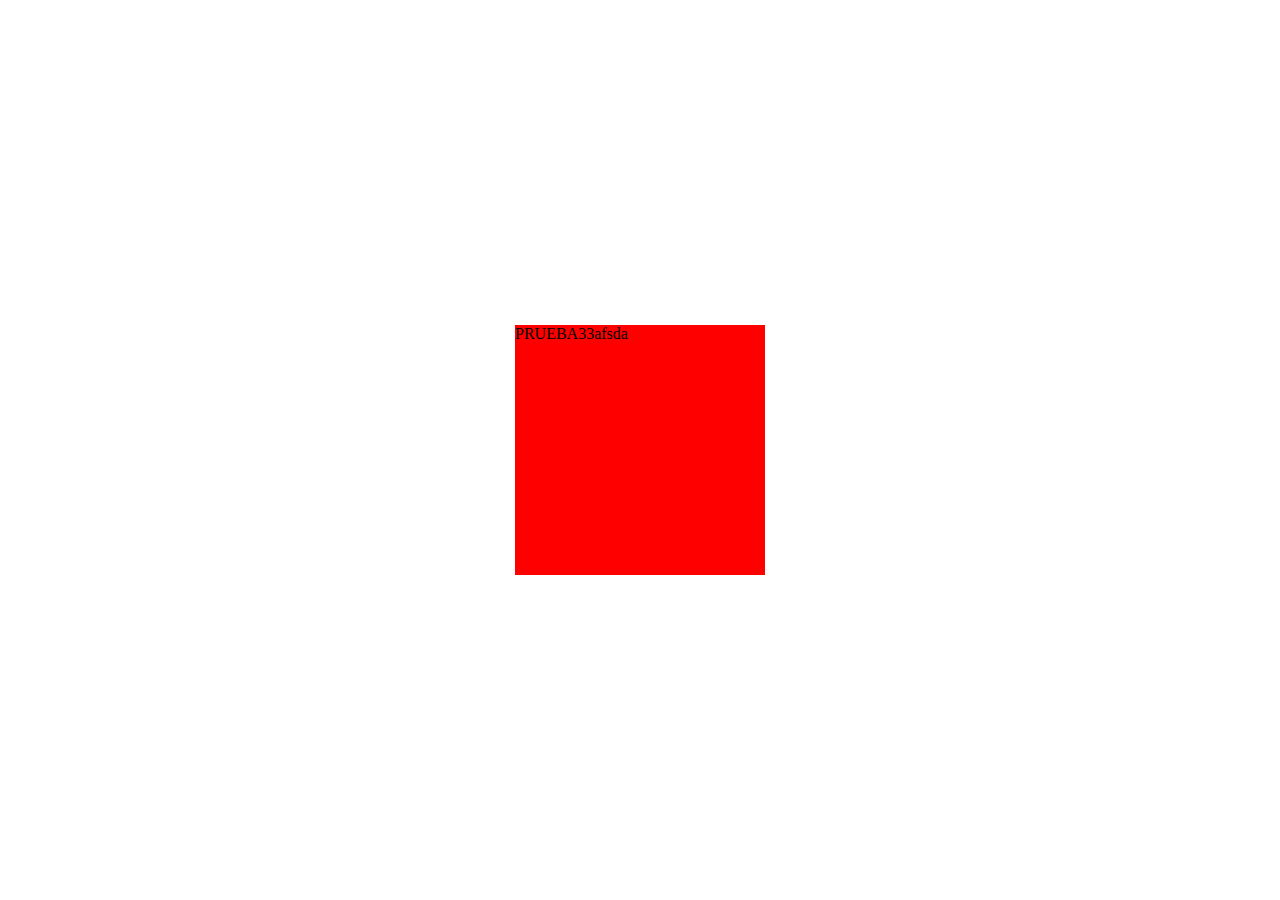
<file: index.html>
<!DOCTYPE html>
<html lang="en">

<head>
    <meta charset="UTF-8">
    <meta http-equiv="X-UA-Compatible" content="IE=edge">
    <meta name="viewport" content="width=device-width, initial-scale=1.0">
    <link rel="stylesheet" href="css/style.css">
    <title>Document</title>
</head>

<body>

    <div id="div01">
        PRUEBA33afsda

    </div>



    <!--<script src="js/app.js"></script>-->
</body>

</html>
</file>
<file: css/style.css>
* {
    box-sizing: border-box;
    padding: 0;
    margin: 0;
}

#div01 {

    cursor: url(/assets/corazonNaranja.png), pointer;
    position: fixed;
    width: 250px;
    height: 250px;
    top: 50%;
    left: 50%;
    transform: translate(-50%, -50%);
    background-color: red;
    background-size: contain;
    background-position: center;
    background-repeat: no-repeat;
}
</file>
